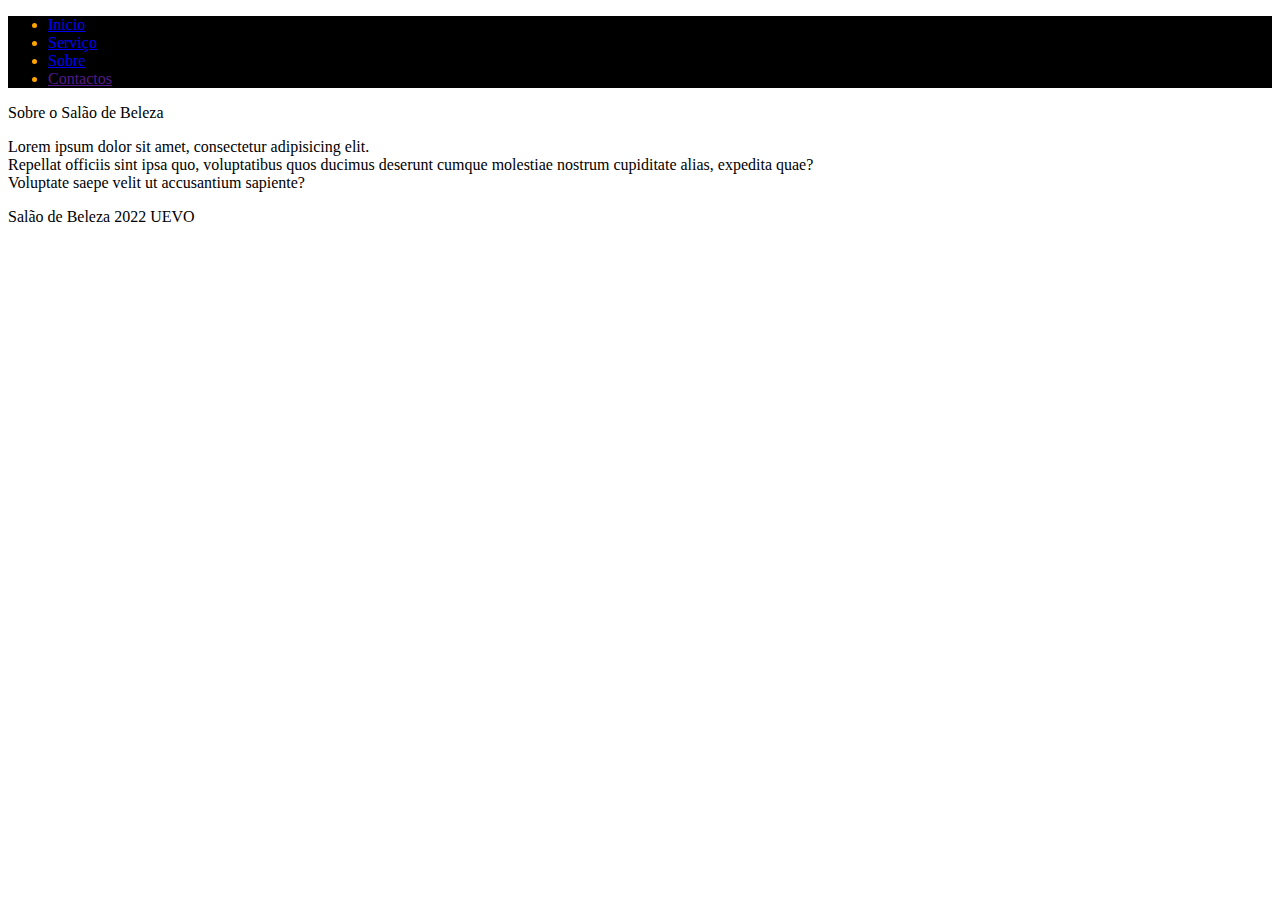
<file: index.html>
<!DOCTYPE html>
<html lang="en">
<head>
    <meta charset="UTF-8">
    <meta http-equiv="X-UA-Compatible" content="IE=edge">
    <meta name="viewport" content="width=device-width, initial-scale=1.0">
    <title>Salão de Beleza</title>
<link rel="stylesheet" href="style.css">

</head>
<body>
    <header id="cabecalho"

        <nav>
            <ul>
                <li><a href="#">Inicio</a></li>
                <li><a href="#">Serviço</a></li>
                <li><a href="#">Sobre</a></li>
                <li><a href="">Contactos</a></li>
            </ul>
        </nav>
    </header>
    
    <section id="Sobre"
        <h1>Sobre o Salão de Beleza</h1>
        <article class="info-salão">

         <p>Lorem ipsum dolor sit amet, consectetur adipisicing elit. <br> 
            Repellat officiis sint ipsa quo, voluptatibus quos ducimus deserunt cumque molestiae nostrum cupiditate alias, expedita quae? <br> 
            Voluptate saepe velit ut accusantium sapiente?</p>
        
        </article>
    </section>
    <footer>Salão de Beleza 2022 UEVO</footer>

</body>
</html>
</file>
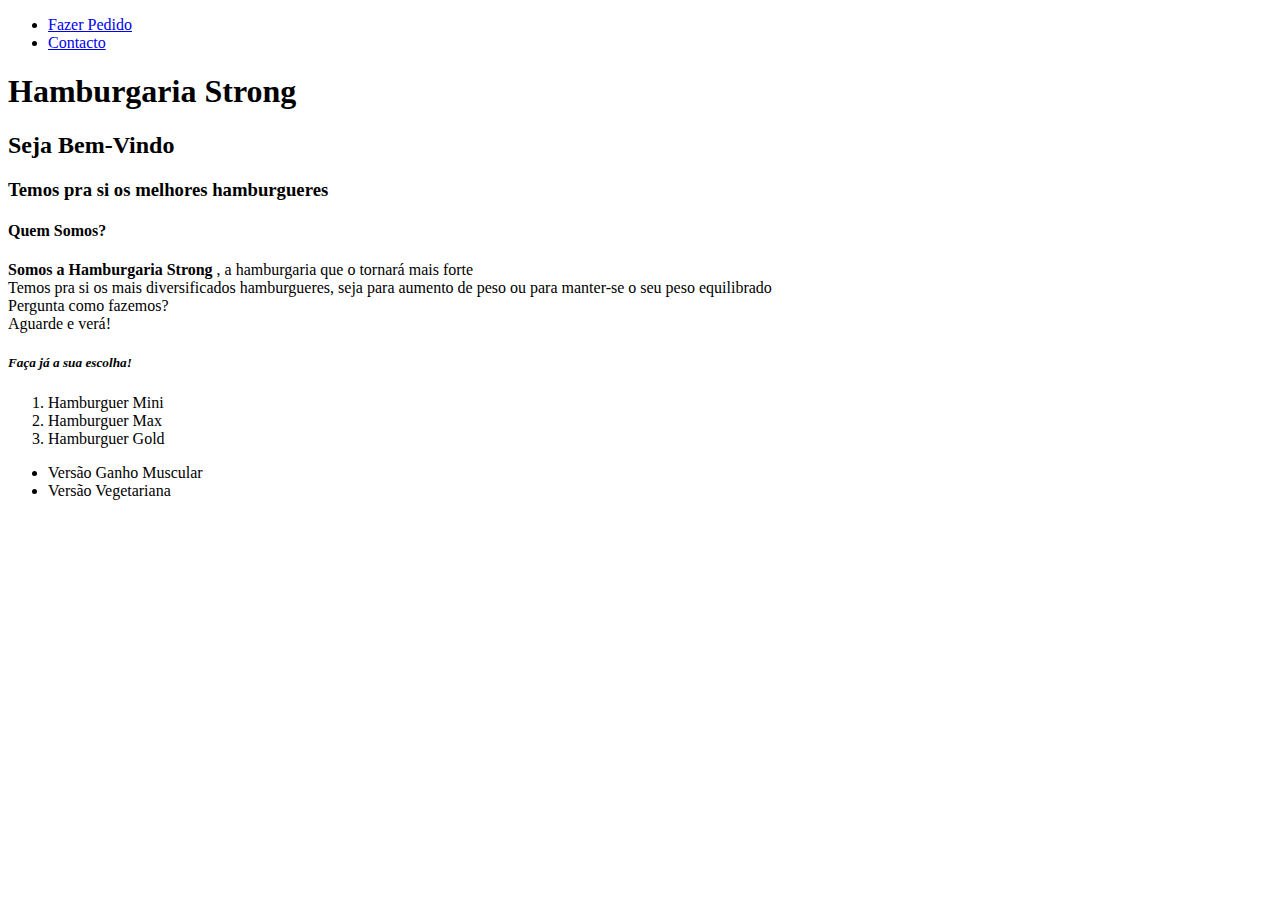
<file: teste.html>
<!DOCTYPE html>
<html lang="en">
<head>
    <meta charset="UTF-8">
    <meta http-equiv="X-UA-Compatible" content="IE=edge">
    <meta name="viewport" content="width=device-width, initial-scale=1.0">
    <title>Hamburgaria Strong</title>
</head>
<body>
    <HEAder>
        <nav>
            <ul>
                <li> <a href="#">Fazer Pedido</a></li>
                <li><a href="#">Contacto</a></li>
            </ul>
        </nav>
    </HEAder>
    <h1>Hamburgaria Strong</h1>
    <h2>Seja Bem-Vindo</h2>
    <h3>Temos pra si os melhores hamburgueres</h3>
    <h4>Quem Somos?</h4><p><strong>Somos a Hamburgaria Strong</strong>  , a hamburgaria que o tornará mais forte <br> Temos pra si os mais diversificados hamburgueres, seja para aumento de peso ou para manter-se o seu peso equilibrado <br>Pergunta como fazemos? <br>Aguarde e verá!
        </p>
    <h5><em>Faça já a sua escolha!</em> </h5>
    <ol>
        <li>Hamburguer Mini</li>
        <li>Hamburguer Max</li>
        <li>Hamburguer Gold</li>
    </ol>
    <ul>
        <li>Versão Ganho Muscular</li>
        <li>Versão Vegetariana</li>
    </ul>
     
    
</body>
</html>
</file>
<file: style.css>
header{color:orange;background-color: black;
}
}
ul
</file>
